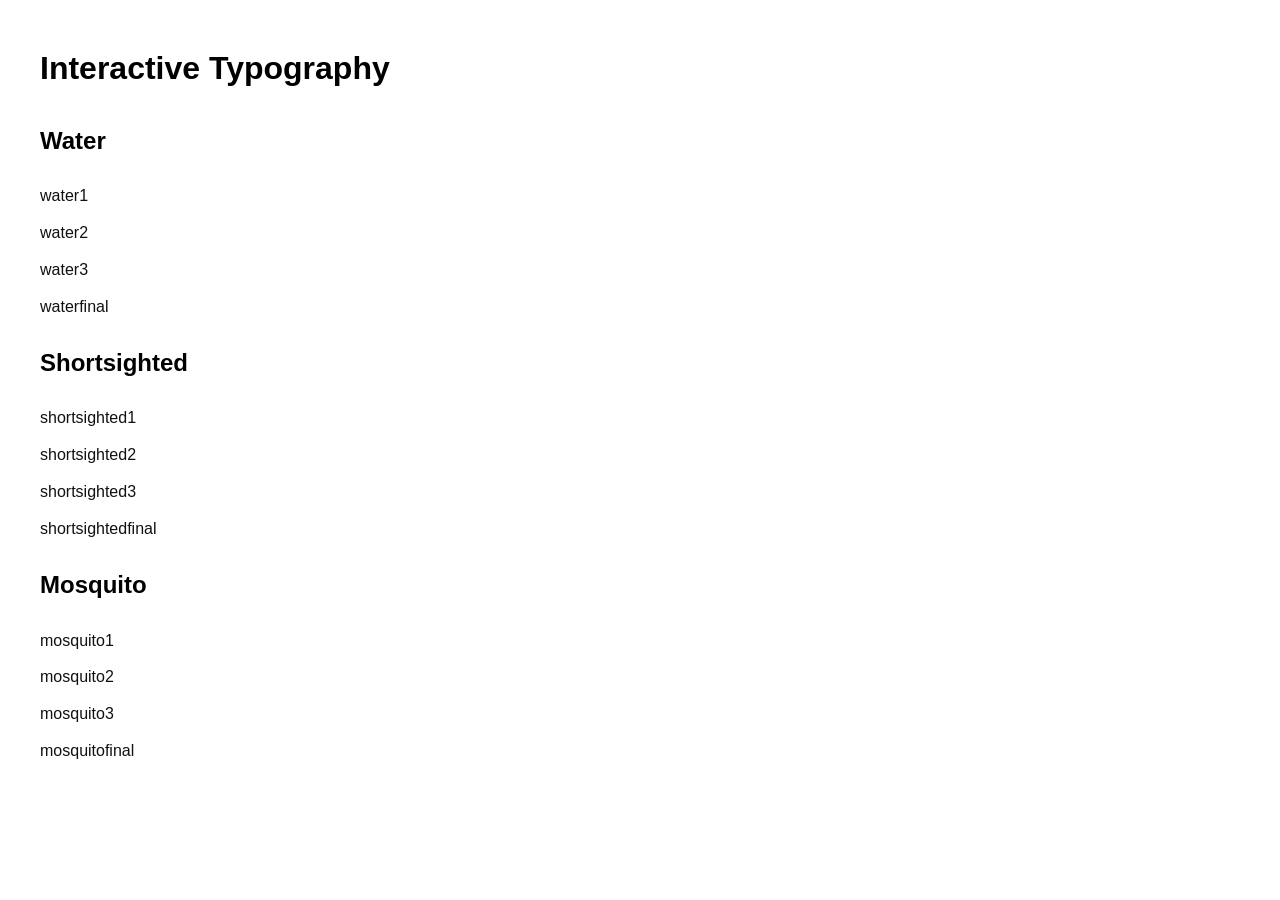
<file: index.html>
<!DOCTYPE html>
<html lang="en">
<head>
  <meta charset="utf-8" />
  <meta name="viewport" content="width=device-width, initial-scale=1.0" />
  <title>Interactive Typography</title>
  <style>
    body{
      font-family: Arial, sans-serif;
      margin:40px;
      line-height:1.8;
    }
    a{
      display:block;
      margin:8px 0;
      color:#111;
      text-decoration:none;
    }
    a:hover{
      text-decoration:underline;
    }
  </style>
</head>
<body>
  <h1>Interactive Typography</h1>

  <h2>Water</h2>
  <a href="water1/">water1</a>
  <a href="water2/">water2</a>
  <a href="water3/">water3</a>
  <a href="waterfinal/">waterfinal</a>

  <h2>Shortsighted</h2>
  <a href="shortsighted1/">shortsighted1</a>
  <a href="shortsighted2/">shortsighted2</a>
  <a href="shortsighted3/">shortsighted3</a>
  <a href="shortsightedfinal/">shortsightedfinal</a>

  <h2>Mosquito</h2>
  <a href="mosquito1/">mosquito1</a>
  <a href="mosquito2/">mosquito2</a>
  <a href="mosquito3/">mosquito3</a>
  <a href="mosquitofinal/">mosquitofinal</a>
</body>
</html>
</file>
